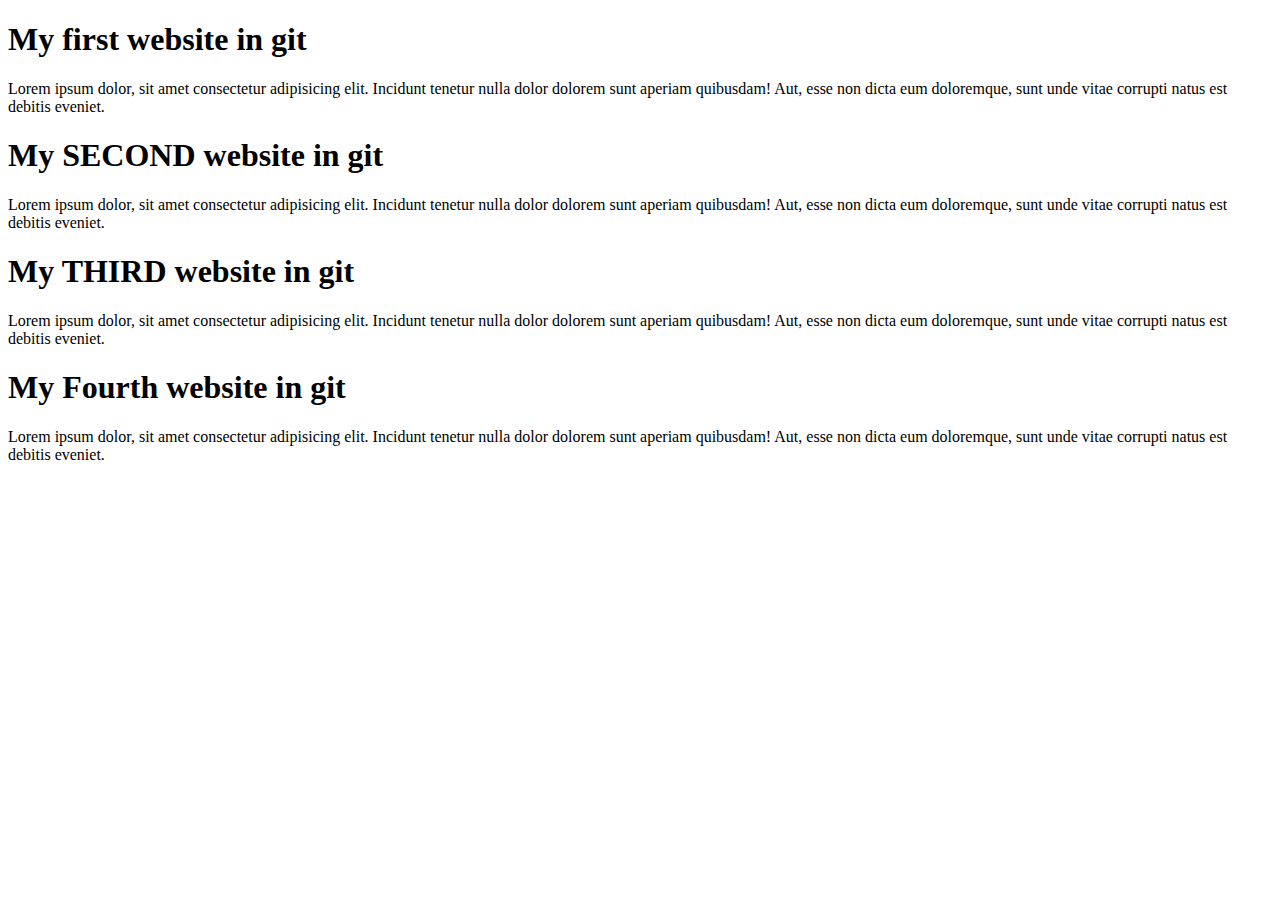
<file: Index.html>
<!DOCTYPE html>
<html lang="en">
<head>
    <meta charset="UTF-8">
    <meta name="viewport" content="width=device-width, initial-scale=1.0">
    <title>My first git for Programming hero</title>
    <link rel="stylesheet" href="styles/blog.css">
</head>
<body>
    <div>
        <h1>My first website in git</h1>
        <p>Lorem ipsum dolor, sit amet consectetur adipisicing elit. Incidunt tenetur nulla dolor dolorem sunt aperiam quibusdam! Aut, esse non dicta eum doloremque, sunt unde vitae corrupti natus est debitis eveniet.</p>

    </div>
    <div>
        <h1>My SECOND website in git</h1>
        <p>Lorem ipsum dolor, sit amet consectetur adipisicing elit. Incidunt tenetur nulla dolor dolorem sunt aperiam quibusdam! Aut, esse non dicta eum doloremque, sunt unde vitae corrupti natus est debitis eveniet.</p>

    </div>
    <div>
        <h1>My THIRD website in git</h1>
        <p>Lorem ipsum dolor, sit amet consectetur adipisicing elit. Incidunt tenetur nulla dolor dolorem sunt aperiam quibusdam! Aut, esse non dicta eum doloremque, sunt unde vitae corrupti natus est debitis eveniet.</p>

    </div>
    <div>
        <h1>My Fourth website in git</h1>
        <p>Lorem ipsum dolor, sit amet consectetur adipisicing elit. Incidunt tenetur nulla dolor dolorem sunt aperiam quibusdam! Aut, esse non dicta eum doloremque, sunt unde vitae corrupti natus est debitis eveniet.</p>

    </div>
</body>
</html>
</file>
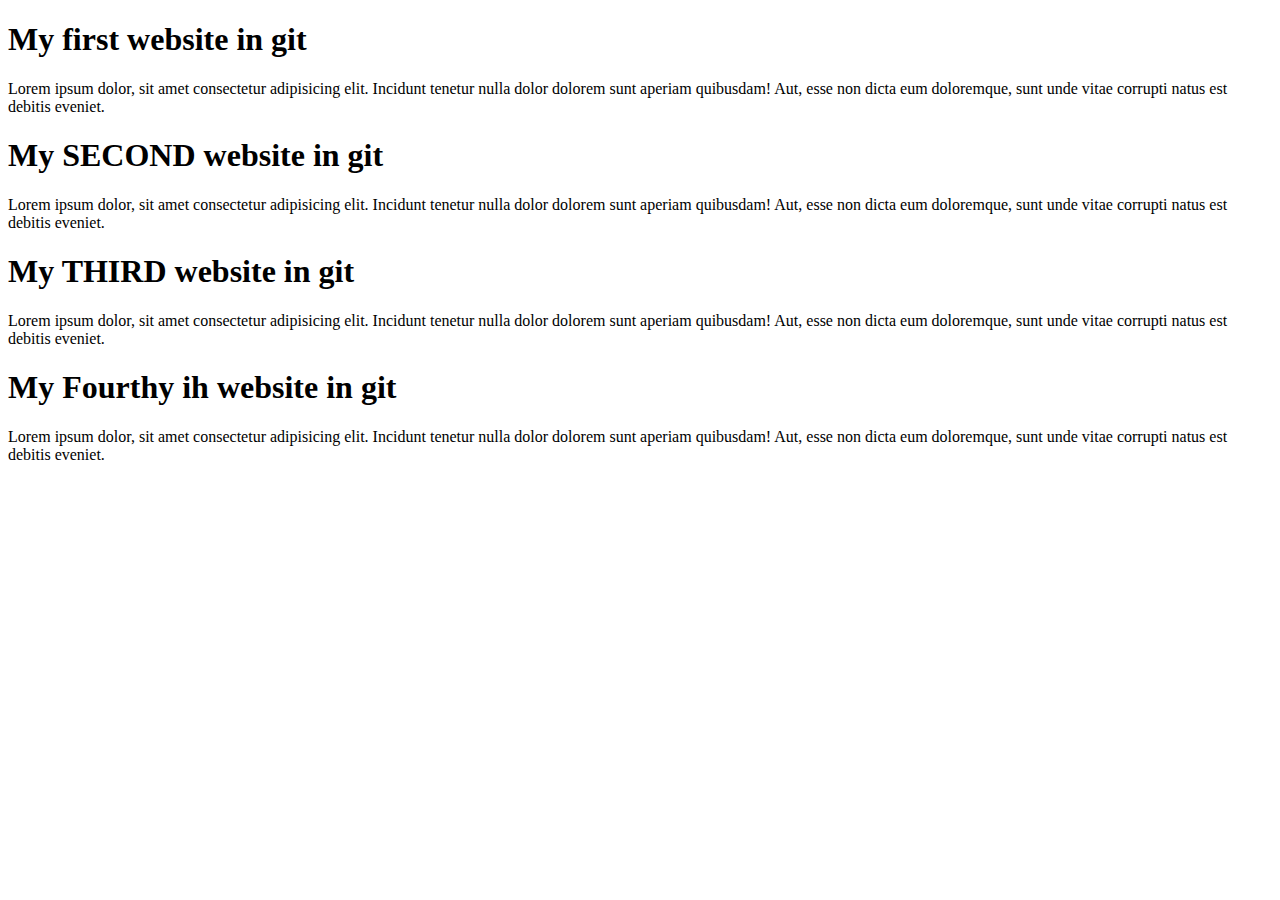
<file: index.html>
<!DOCTYPE html>
<html lang="en">
<head>
    <meta charset="UTF-8">
    <meta name="viewport" content="width=device-width, initial-scale=1.0">
    <title>My first git for Programming hero</title>
    <link rel="stylesheet" href="styles/blog.css">
</head>
<body>
    <div>
        <h1>My first website in git</h1>
        <p>Lorem ipsum dolor, sit amet consectetur adipisicing elit. Incidunt tenetur nulla dolor dolorem sunt aperiam quibusdam! Aut, esse non dicta eum doloremque, sunt unde vitae corrupti natus est debitis eveniet.</p>

    </div>
    <div>
        <h1>My SECOND website in git</h1>
        <p>Lorem ipsum dolor, sit amet consectetur adipisicing elit. Incidunt tenetur nulla dolor dolorem sunt aperiam quibusdam! Aut, esse non dicta eum doloremque, sunt unde vitae corrupti natus est debitis eveniet.</p>

    </div>
    <div>
        <h1>My THIRD website in git</h1>
        <p>Lorem ipsum dolor, sit amet consectetur adipisicing elit. Incidunt tenetur nulla dolor dolorem sunt aperiam quibusdam! Aut, esse non dicta eum doloremque, sunt unde vitae corrupti natus est debitis eveniet.</p>

    </div>
    <div>
        <h1>My Fourthy ih website in git</h1>
        <p>Lorem ipsum dolor, sit amet consectetur adipisicing elit. Incidunt tenetur nulla dolor dolorem sunt aperiam quibusdam! Aut, esse non dicta eum doloremque, sunt unde vitae corrupti natus est debitis eveniet.</p>

    </div>
</body>
</html>
</file>
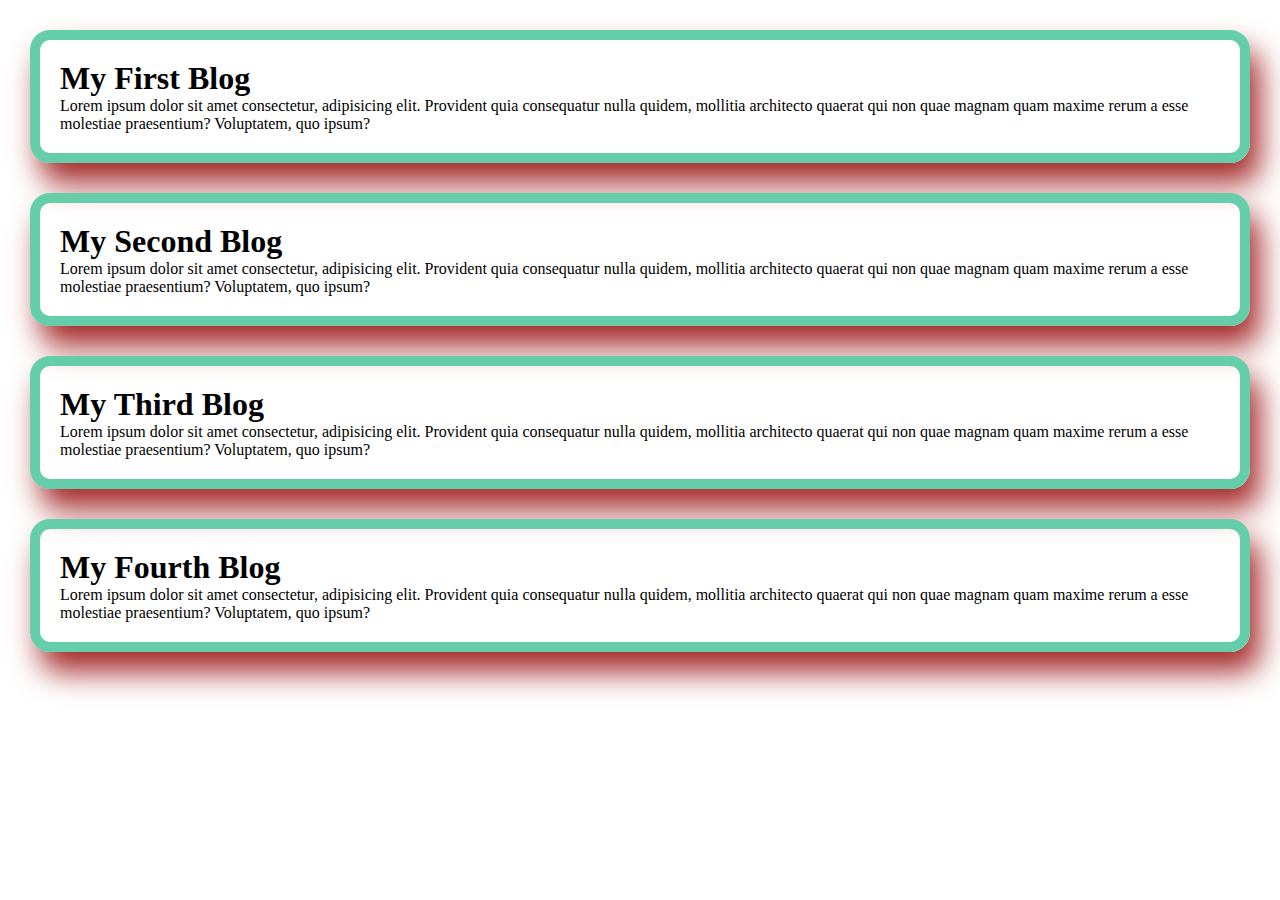
<file: module2/blog.html>
<!DOCTYPE html>
<html lang="en">
<head>
    <meta charset="UTF-8">
    <meta name="viewport" content="width=device-width, initial-scale=1.0">
    <title>My Developer blog</title>
    <link rel="stylesheet" href="/styles/travel.css">
<style>
    /* .blog{ */
        /* background-color: aquamarine; */
        /* border: 10px solid tomato; */
        /* border-radius: 50px; */
        /* margin: 20px 10px 30px 100px; t r b l */
        /* margin: 20px 10px  100px; */
    /* margin: 20px 10px; */
    /* padding: 20px; */
    /* padding: 20px 40px; */
    /* padding: 20px 40px 60px; */
    /* padding: 20px 40px 60px 100px; */
    /* } */
   
</style>
</head>
<body>
    <div class="blog">
        <h1>My First Blog</h1>
        <p>Lorem ipsum dolor sit amet consectetur, adipisicing elit. Provident quia consequatur nulla quidem, mollitia architecto quaerat qui non quae magnam quam maxime rerum a esse molestiae praesentium? Voluptatem, quo ipsum?</p>
    </div>
    <div class="blog">
        <h1>My Second Blog</h1>
        <p>Lorem ipsum dolor sit amet consectetur, adipisicing elit. Provident quia consequatur nulla quidem, mollitia architecto quaerat qui non quae magnam quam maxime rerum a esse molestiae praesentium? Voluptatem, quo ipsum?</p>
    </div>
    <div class="blog">
        <h1>My Third Blog</h1>
        <p>Lorem ipsum dolor sit amet consectetur, adipisicing elit. Provident quia consequatur nulla quidem, mollitia architecto quaerat qui non quae magnam quam maxime rerum a esse molestiae praesentium? Voluptatem, quo ipsum?</p>
    </div>
    <div class="blog">
        <h1>My Fourth Blog</h1>
        <p>Lorem ipsum dolor sit amet consectetur, adipisicing elit. Provident quia consequatur nulla quidem, mollitia architecto quaerat qui non quae magnam quam maxime rerum a esse molestiae praesentium? Voluptatem, quo ipsum?</p>
    </div>
    
</body>
</html>
</file>
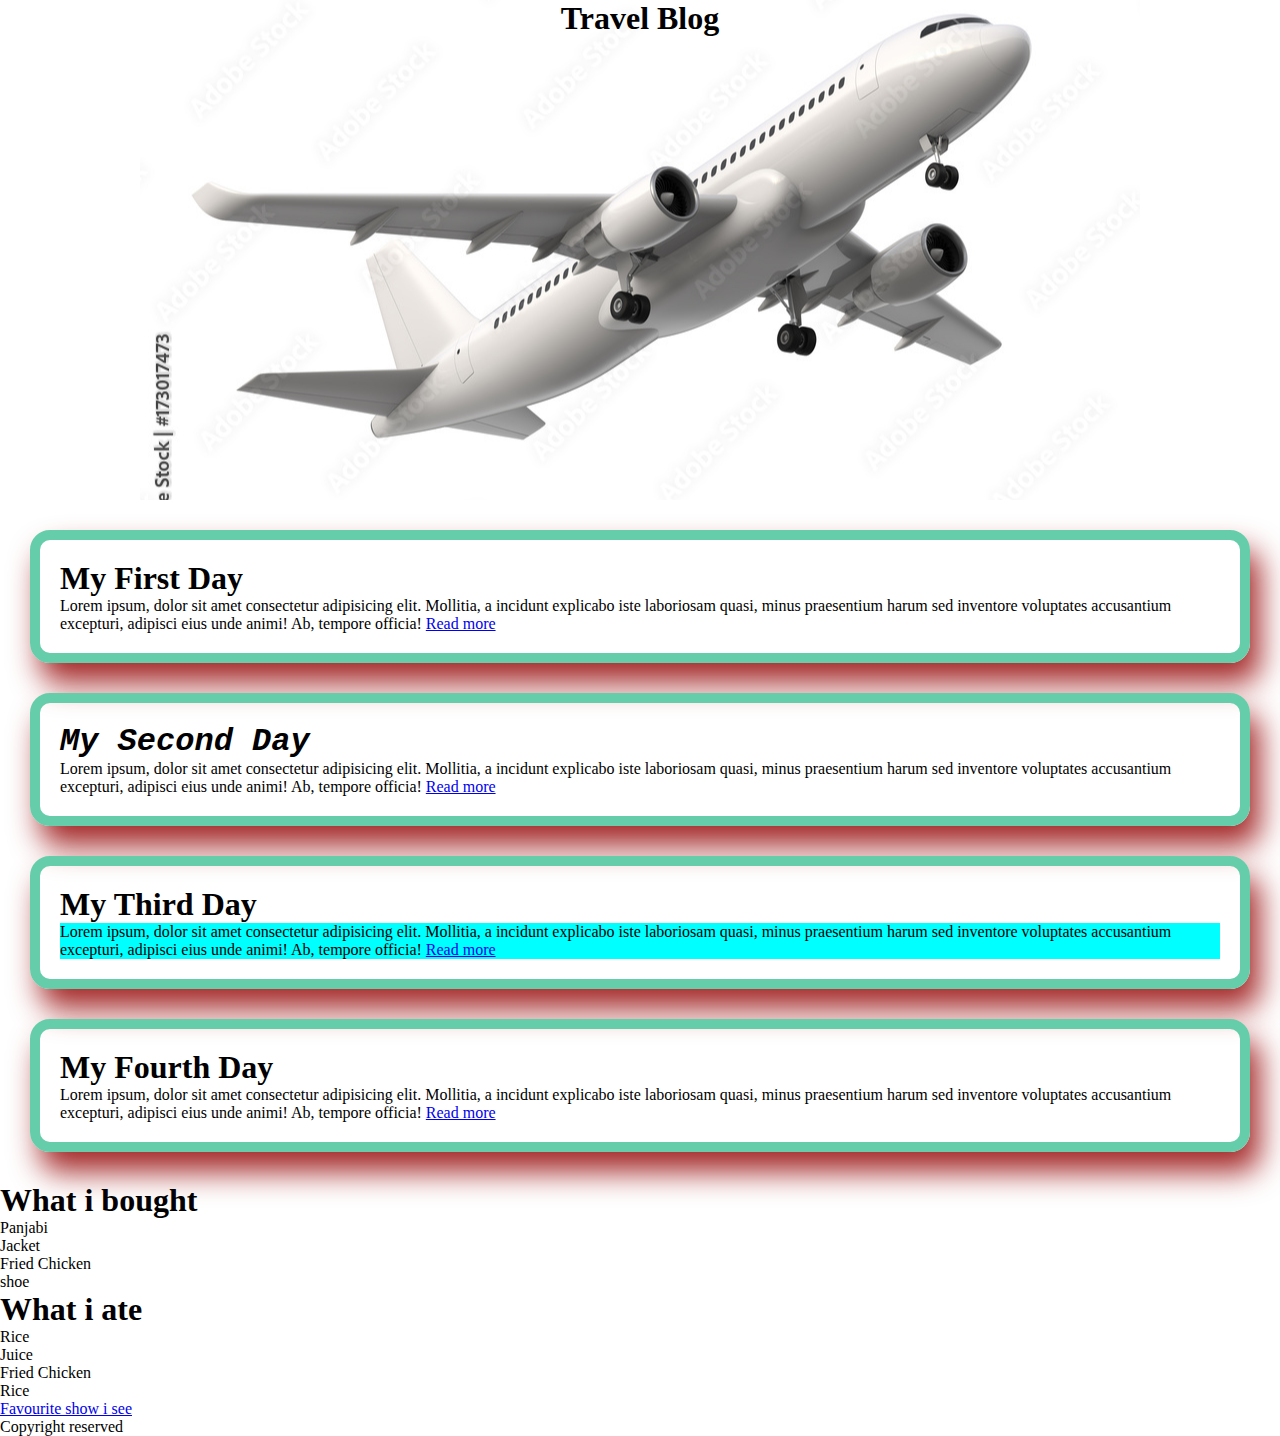
<file: module2/Travel.html>
<!DOCTYPE html>
<html lang="en">
  <head>
    <meta charset="UTF-8" />
    <meta name="viewport" content="width=device-width, initial-scale=1.0" />
    <!-- This is the head section -->
<link rel="stylesheet" href="travel.css">
    <i><title>My Travel Blog with adding css</title></i>
  </head>
  <body>
    <div class="header">
      <h1>Travel Blog</h1>
    </div>
    <div class="blog">
      <h1>My First Day</h1>
      <p>
        Lorem ipsum, dolor sit amet consectetur adipisicing elit. Mollitia, a
        incidunt explicabo iste laboriosam quasi, minus praesentium harum sed
        inventore voluptates accusantium excepturi, adipisci eius unde animi!
        Ab, tempore officia! <a href="Readmore">Read more</a>
      </p>
    </div>
    <div class="blog">
      <h1 style="font-family: 'Courier New', Courier, monospace; font-weight: bolder; font-style: oblique;">My Second Day</h1>
      <p>
        Lorem ipsum, dolor sit amet consectetur adipisicing elit. Mollitia, a
        incidunt explicabo iste laboriosam quasi, minus praesentium harum sed
        inventore voluptates accusantium excepturi, adipisci eius unde animi!
        Ab, tempore officia! <a href="Readmore">Read more</a>
      </p>
    </div>
    <div class="blog">
      <h1>My Third Day</h1>
      <p style="background-color: aqua;">
        Lorem ipsum, dolor sit amet consectetur adipisicing elit. Mollitia, a
        incidunt explicabo iste laboriosam quasi, minus praesentium harum sed
        inventore voluptates accusantium excepturi, adipisci eius unde animi!
        Ab, tempore officia! <a href="Readmore">Read more</a>
      </p>
    </div>
    <div class="blog">
      <h1>My Fourth Day</h1>
      <p>
        Lorem ipsum, dolor sit amet consectetur adipisicing elit. Mollitia, a
        incidunt explicabo iste laboriosam quasi, minus praesentium harum sed
        inventore voluptates accusantium excepturi, adipisci eius unde animi!
        Ab, tempore officia! <a href="Readmore">Read more</a>
      </p>
    </div>
    <div>
      <span><h1>What i bought</h1></span>
      <ol>
        <li>Panjabi</li>
        <li>Jacket</li>
        <li>Fried Chicken</li>
        <li>shoe</li>
      </ol>

      <span><h1>What i ate</h1></span>
      <ul>
        <li>Rice</li>
        <li>Juice</li>
        <li>Fried Chicken</li>
        <li>Rice</li>
      </ul>
    </div>
    <a href="https://www.youtube.com/watch?v=jPCOIj1e9Y0"
      >Favourite show i see</a
    >
  </body>

  <footer>Copyright reserved</footer>
</html>
</file>
<file: styles/blog.css>
/* div{
    background-color: blueviolet;
    border-radius: 20px;
    padding: 10px;
    margin: 30px;
    box-shadow: 20px 20px 11px  rgb(209, 65, 65);
} */
</file>
<file: styles/travel.css>
.blog{
    border: 10px solid mediumaquamarine;
    padding: 20px;
    border-radius: 20px;
    margin: 30px;
    box-shadow: 10px 20px 30px brown;
    /* background-sizes: 50%; */
}

.header{
    background-image: url("/images/p.jpg");
    /* background-size: 600px; */
    background-position: center;
    /* background-repeat: no-repeat; */
    text-align: center;
    height: 500px;
    /* display: none; */
    /* visibility: hidden; */
    /* background-repeat: repeat-x; */
}
*{
    /* margin: 100px dotted blue; */
    padding: 0px;
    margin: 0px;
}
</file>
<file: module2/travel.css>
.blog{
    border: 10px solid mediumaquamarine;
    padding: 20px;
    border-radius: 20px;
    margin: 30px;
    box-shadow: 10px 20px 30px brown;
    /* background-sizes: 50%; */
}

.header{
    background-image: url("./images/p.jpg");
    /* background-size: 600px; */
    background-position: center;
    background-repeat: no-repeat;
    text-align: center;
    height: 500px;
    /* display: none; */
    /* visibility: hidden; */
    /* background-repeat: repeat-x; */
}
*{
    /* margin: 100px dotted blue; */
    padding: 0px;
    margin: 0px;
}
</file>
